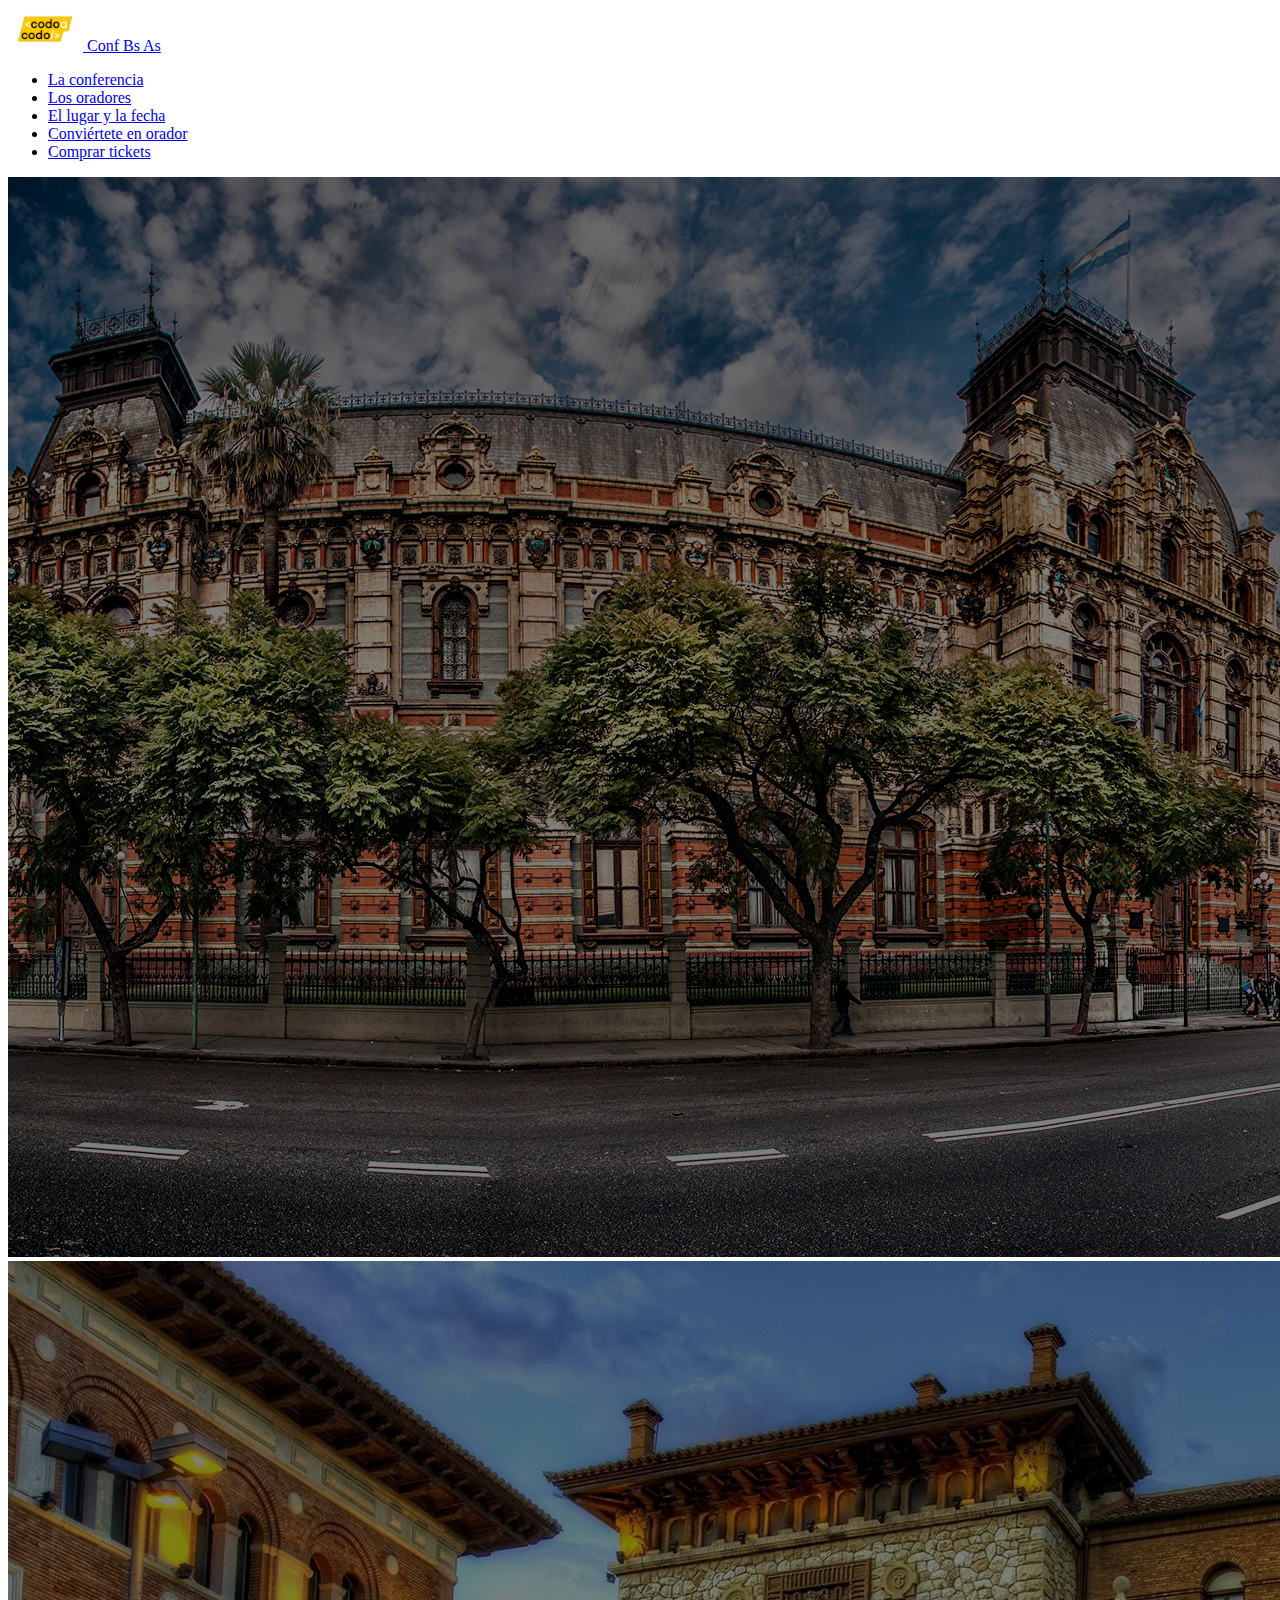
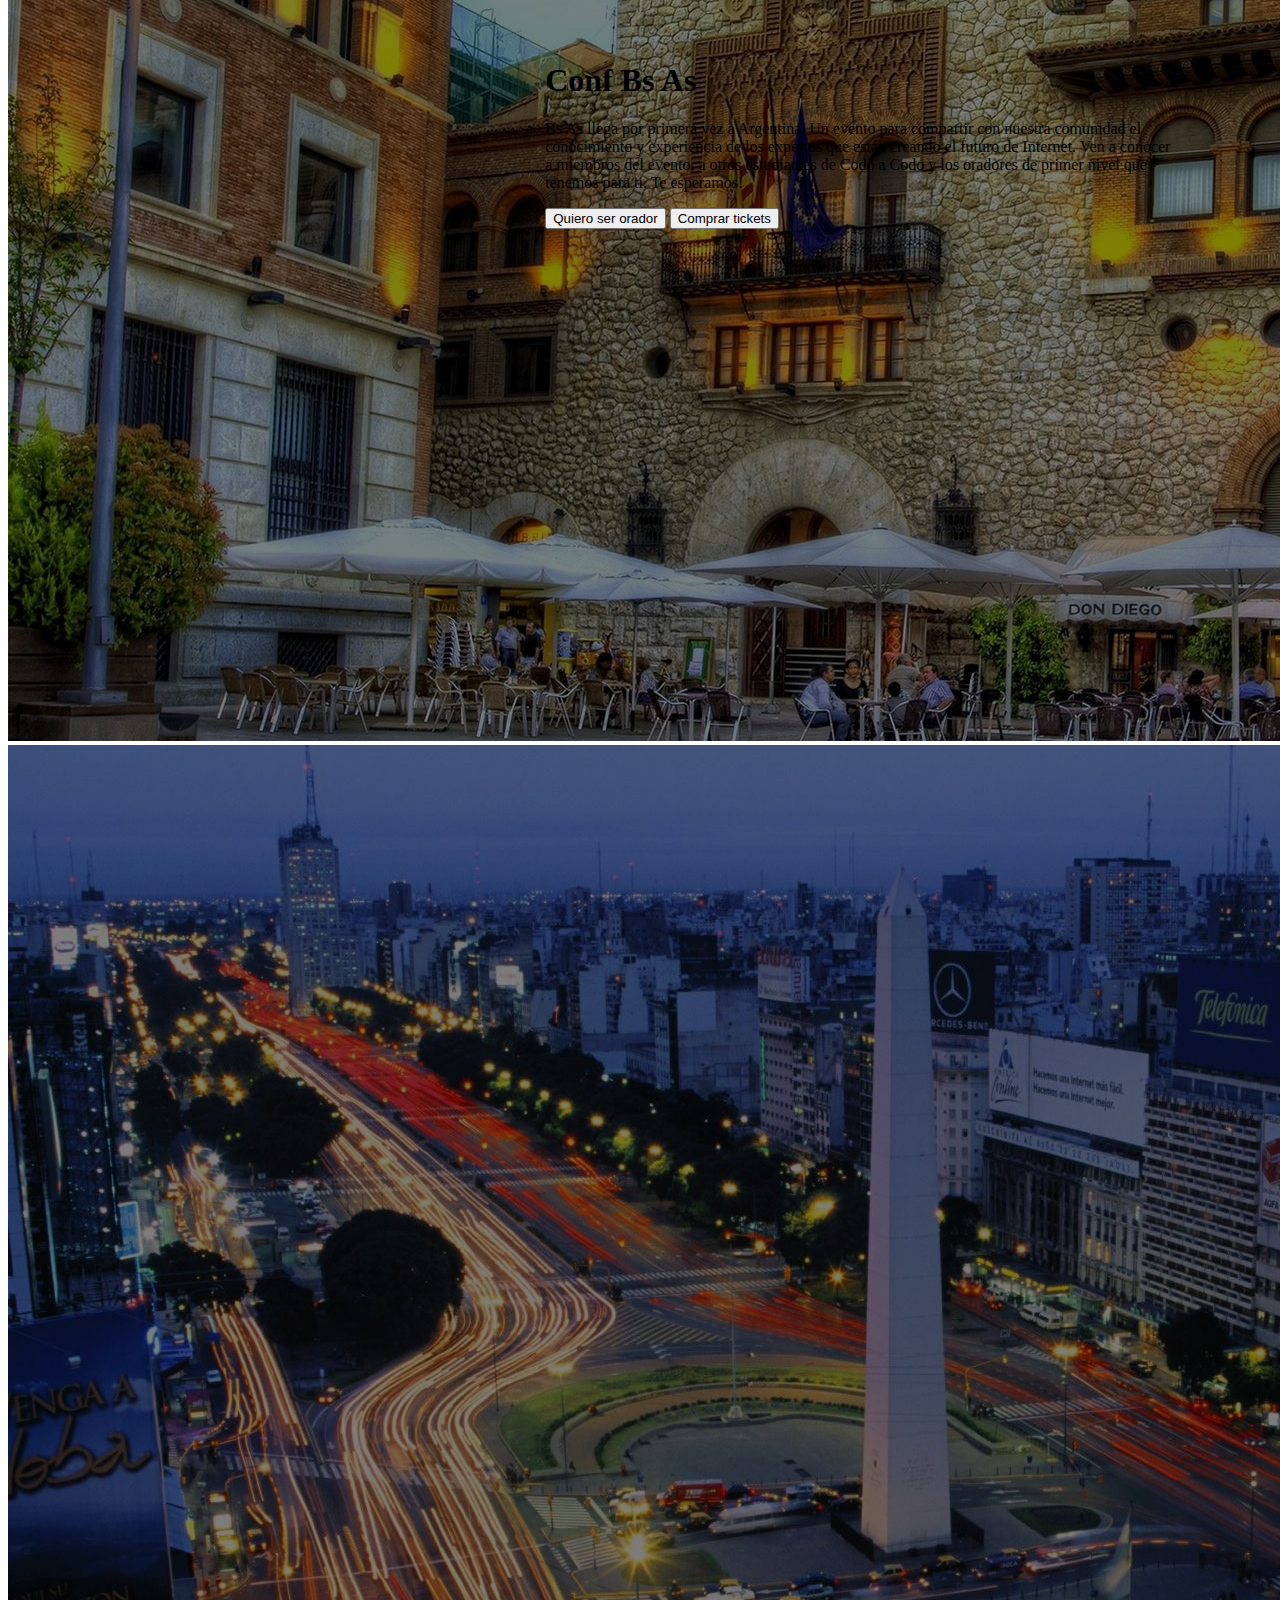
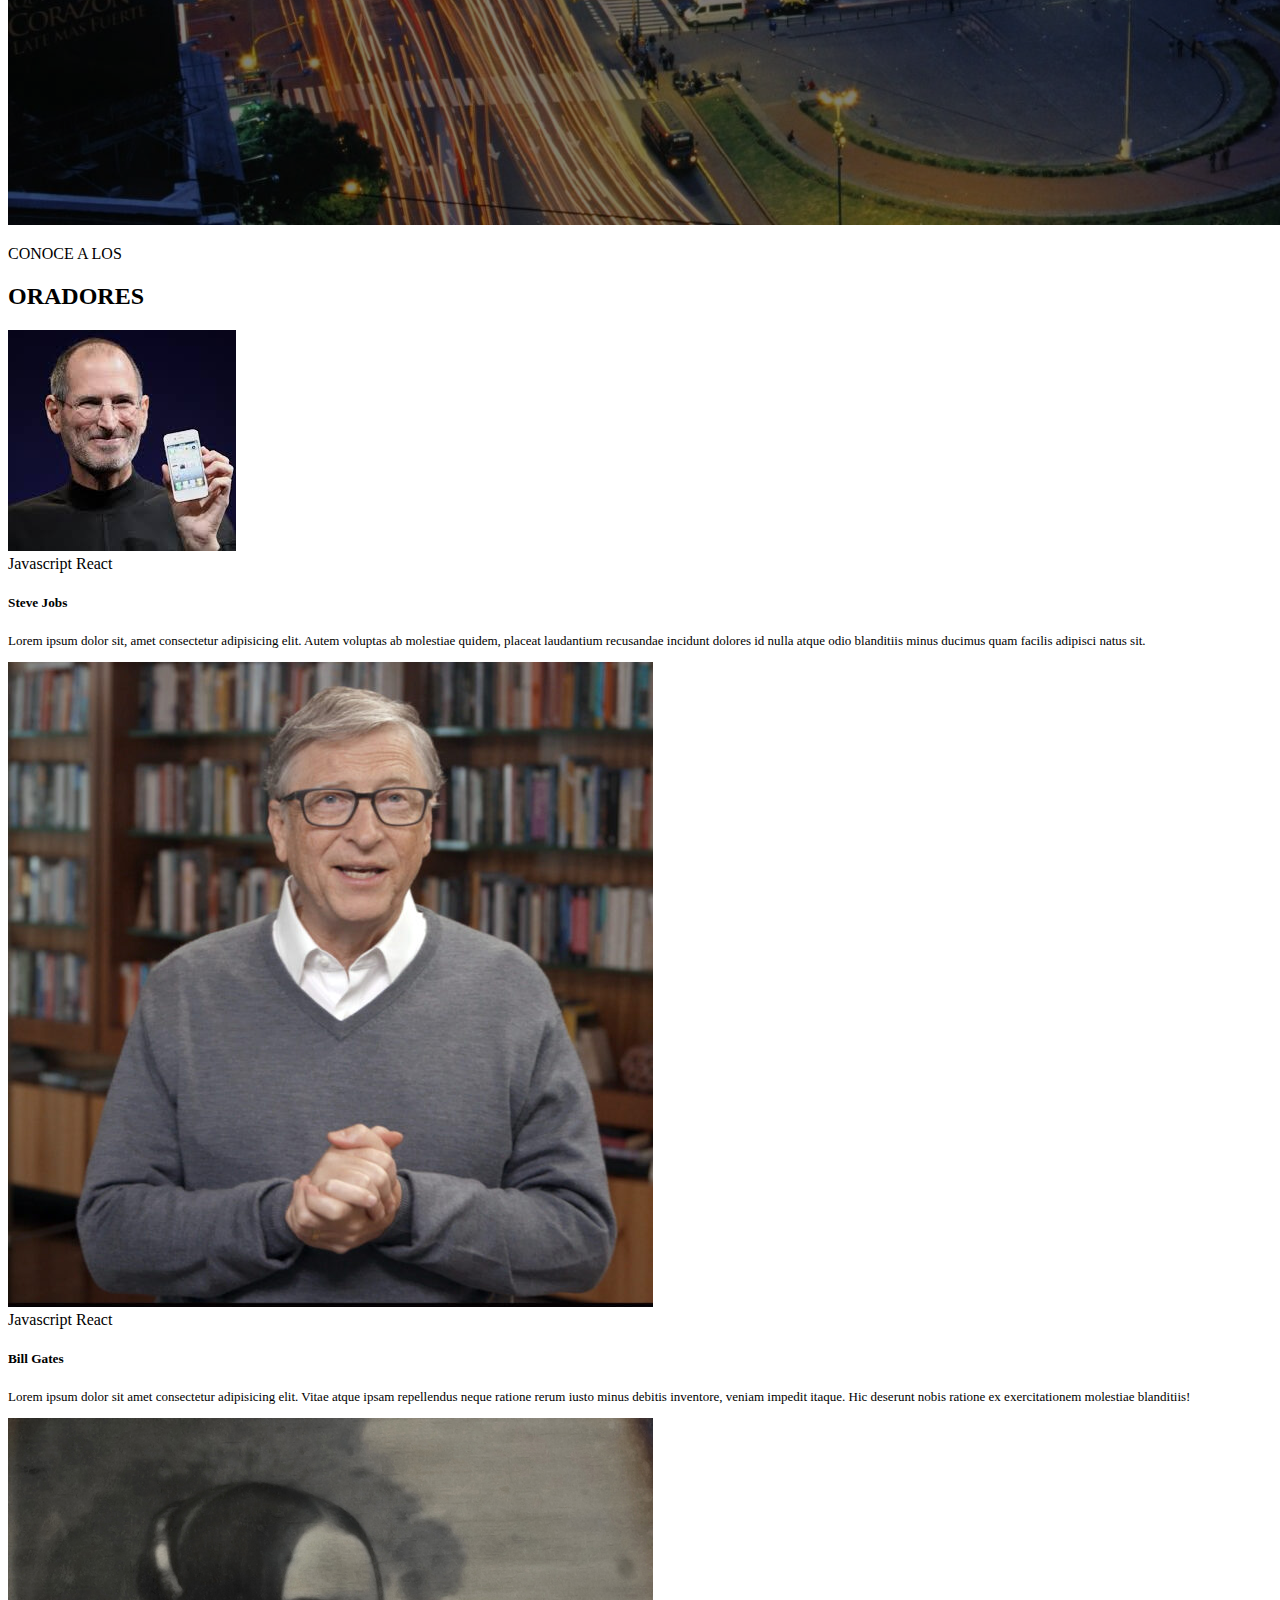
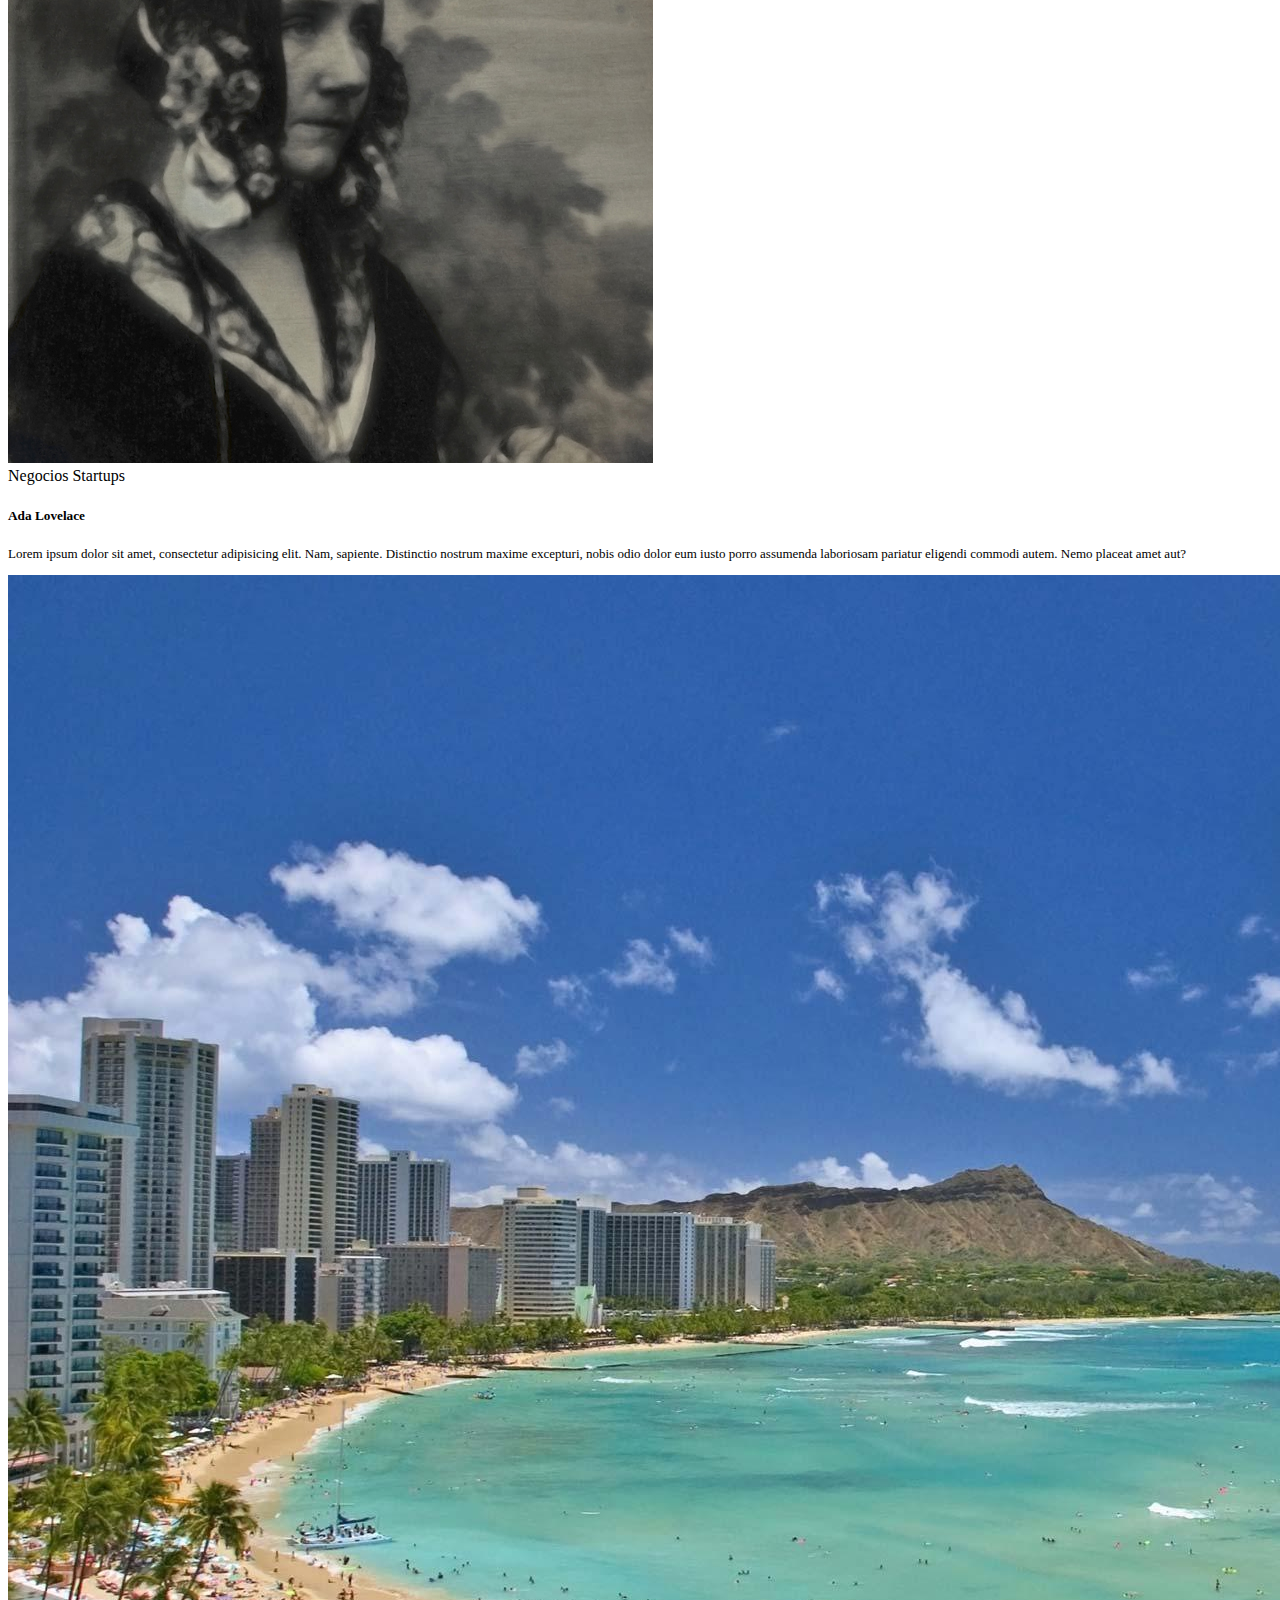
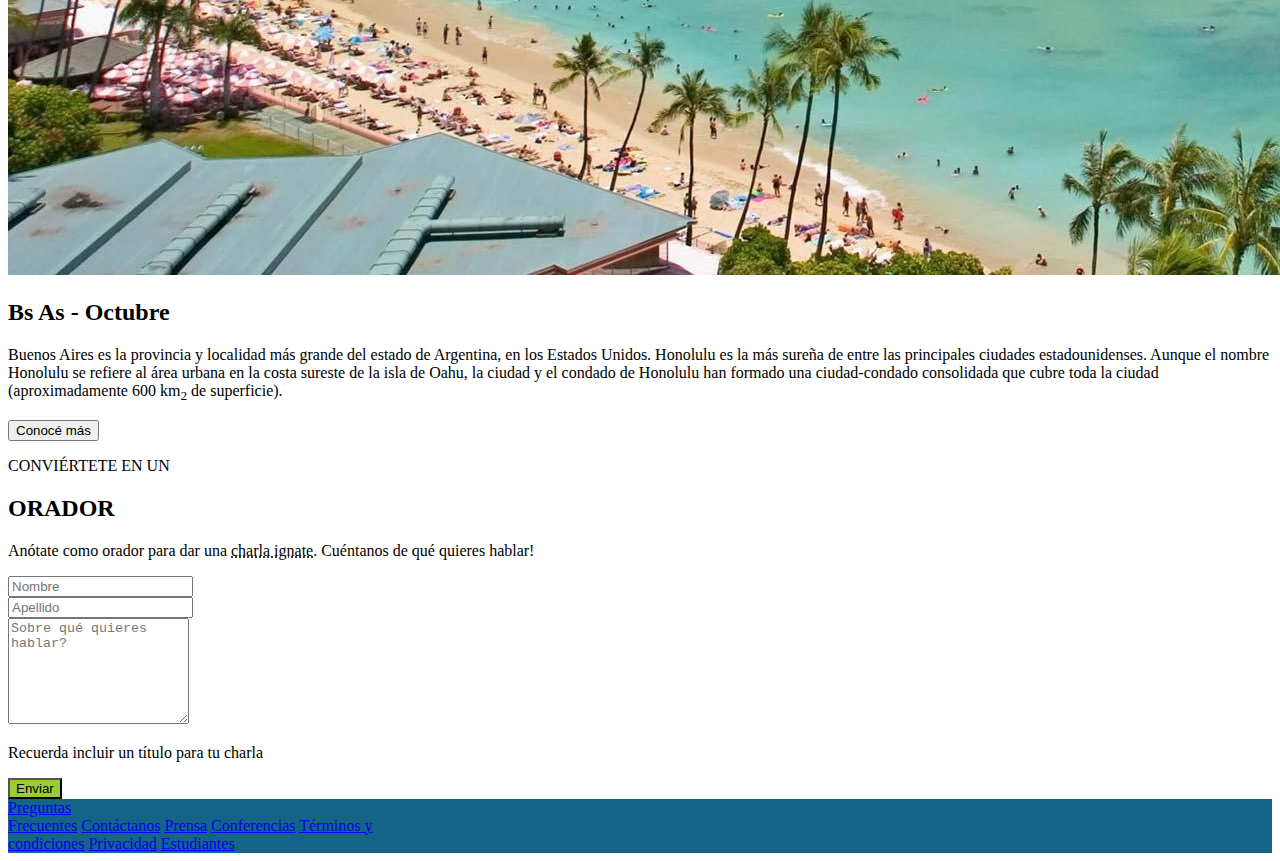
<file: index.html>
<!DOCTYPE html>
<html lang="en">

<head>
    <meta charset="UTF-8">
    <meta http-equiv="X-UA-Compatible" content="IE=edge">
    <meta name="viewport" content="width=device-width, initial-scale=1.0">
    <link href="https://cdn.jsdelivr.net/npm/bootstrap@5.1.3/dist/css/bootstrap.min.css" rel="stylesheet"
        integrity="sha384-1BmE4kWBq78iYhFldvKuhfTAU6auU8tT94WrHftjDbrCEXSU1oBoqyl2QvZ6jIW3" crossorigin="anonymous">
    <link rel="stylesheet" href="style.css">

    <title>Conf Bs As - Codo a Codo</title>
</head>

<body>
    <header>
        <nav class="navbar navbar-light bg-dark">
            <div class="container nav">
                <a class="navbar-brand text-light" href="index.html">
                    <img src="img/codoacodo.png" alt="" width="75" height="auto" class="d-inline-block align-text-top">
                    Conf Bs As
                </a>
        
                <ul class="nav justify-content-end flex-column flex-lg-row">
                    <li class="nav-item">
                        <a class="nav-link active link-light" aria-current="page" href="index.html" >La conferencia</a>
                    </li>
                    <li class="nav-item">
                        <a class="nav-link link-secondary" href="#">Los oradores</a>
                    </li>
                    <li class="nav-item">
                        <a class="nav-link link-secondary" href="#">El lugar y la fecha</a>
                    </li>
                    <li class="nav-item">
                        <a class="nav-link link-secondary" href="#">Conviértete en orador</a>
                    </li>
                    <li>
                        <a class="nav-link link-success" href="tickets.html">Comprar tickets</a>
                    </li>
                </ul>
            </div>
        </nav>
        
        <div id="encabezado">

            <div id="fondoCarousel" class="carousel slide p-0" data-bs-ride="carousel" id="fondo-encabezado">
                <div class="carousel-inner m-0 p-0">
                    <div class="carousel-item active" data-bs-interval="10000">
                        <img src="img/ba1.jpg" class="d-block h-100 img-fluid" alt="fondo1">
                    </div>
                    <div class="carousel-item" data-bs-interval="10000">
                        <img src="img/ba2.jpg" class="d-block w-100 img-fluid" alt="fondo2">
                    </div>
                    <div class="carousel-item" data-bs-interval="10000">
                        <img src="img/ba3.jpg" class="d-block w-100 img-fluid" alt="fondo3">
                    </div>
                </div>
            </div>

            <div class="container position-absolute justify-content-end" id="texto-encabezado">
                <h1 class="text-light text-end ">Conf Bs As</h1>
                <p class="text-light text-end">Bs As llega por primera vez a Argentina. Un evento para compartir
                    con nuestra
                    comunidad el
                    conocimiento y experiencia de los expertos que están creando el futuro de Internet. Ven a
                    conocer a
                    miembros del evento, a otros estudiantes de Codo a Codo y los oradores de primer nivel que
                    tenemos
                    para ti. Te esperamos!</p>
                <div class="text-end" id="botones-encabezado">
                    <button type="button" class="btn btn-outline-light">Quiero ser orador</button>
                    <button type="button" class="btn btn-success">Comprar tickets</button>
                </div>

            </div>

        </div>
    </header>

    <main>

        <div class="container w-75 my-4" id="oradores">
            <div id="titulo-cards">
                <p class="text-center text-secondary mb-0">CONOCE A LOS</p>
                <H2 class="text-center">ORADORES</H2>
            </div>

            <div class="row row-cols-1 row-cols-md-3 gy-3" id="cards">
                <div class="col">
                    <div class="card">
                        <img src="img/steve.jpg" class="card-img-top" alt="Steve Jobs">
                        <div class="card-body">
                            <span class="badge bg-warning text-dark">Javascript</span> <span
                                class="badge bg-info">React</span>
                            <h5 class="card-title">Steve Jobs</h5>
                            <p class="card-text">Lorem ipsum dolor sit, amet consectetur adipisicing elit. Autem
                                voluptas ab molestiae quidem, placeat laudantium recusandae incidunt dolores id nulla
                                atque odio blanditiis minus ducimus quam facilis adipisci natus sit.</p>
                        </div>
                    </div>
                </div>
                <div class="col">
                    <div class="card">
                        <img src="img/bill.jpg" class="card-img-top" alt="Bill Gates">
                        <div class="card-body">
                            <span class="badge bg-warning text-dark">Javascript</span> <span
                                class="badge bg-info">React</span>
                            <h5 class="card-title">Bill Gates</h5>
                            <p class="card-text">Lorem ipsum dolor sit amet consectetur adipisicing elit. Vitae atque
                                ipsam repellendus neque ratione rerum iusto minus debitis inventore, veniam impedit
                                itaque. Hic deserunt nobis ratione ex exercitationem molestiae blanditiis!</p>
                        </div>
                    </div>
                </div>
                <div class="col">
                    <div class="card">
                        <img src="img/ada.jpeg" class="card-img-top" alt="Ada Lovelace">
                        <div class="card-body">
                            <span class="badge bg-secondary">Negocios</span> <span
                                class="badge bg-danger">Startups</span>
                            <h5 class="card-title">Ada Lovelace</h5>
                            <p class="card-text">Lorem ipsum dolor sit amet, consectetur adipisicing elit. Nam,
                                sapiente. Distinctio nostrum maxime excepturi, nobis odio dolor eum iusto porro
                                assumenda laboriosam pariatur eligendi commodi autem. Nemo placeat amet aut?</p>
                        </div>
                    </div>
                </div>


            </div>
        </div>

        <div id="lugar">
            <div class="row row-cols-1 row-cols-lg-2 g-0">
                <div class="col">
                    <img class="img-fluid" src="img/honolulu.jpg" alt="Playa">
                </div>
                <div class="col bg-dark p-3">
                    <h2 class="text-light">Bs As - Octubre</h2>
                    <p class="text-light">Buenos Aires es la provincia y localidad más grande del estado de Argentina,
                        en los Estados
                        Unidos. Honolulu es la más sureña de entre las principales ciudades estadounidenses. Aunque el
                        nombre Honolulu se refiere al área urbana en la costa sureste de la isla de Oahu, la ciudad y el
                        condado de Honolulu han formado una ciudad-condado consolidada que cubre toda la ciudad
                        (aproximadamente 600 km<sub>2</sub> de superficie).</p>
                    <button type="button" class="btn btn-outline-light">Conocé más</button>
                </div>
            </div>
        </div>

        <div class="container mt-3 mb-2 w-75" id="form-orador">
            <div id="titulo-form">
                <p class="text-center text-secondary mb-0">CONVIÉRTETE EN UN</p>
                <H2 class="text-center">ORADOR</H2>
                <p class="text-center">Anótate como orador para dar una <abbr title="">charla ignate</abbr>. Cuéntanos
                    de qué quieres
                    hablar!</p>
            </div>

            <form class="container" action="">
                <div class="row">
                    <div class="col">
                        <input type="text" class="form-control" placeholder="Nombre" aria-label="Nombre">
                    </div>
                    <div class="col">
                        <input type="text" class="form-control" placeholder="Apellido" aria-label="Apellido">
                    </div>
                </div>
                <textarea class="form-control mt-3" name="descripcion" style="height: 100px" id="descripcion"
                    placeholder="Sobre qué quieres hablar?"></textarea>
                <p id="ayudaTextArea" class="form-text"> Recuerda incluir un título para tu charla</p>

                <button type="submit" class="btn w-100 text-center text-light fs-4"
                    style="background-color: yellowgreen;"> Enviar</button>
            </form>

        </div>

    </main>

    <div id="pie_de_pagina">
    </div>

    <script src="https://cdn.jsdelivr.net/npm/bootstrap@5.1.3/dist/js/bootstrap.bundle.min.js"
        integrity="sha384-ka7Sk0Gln4gmtz2MlQnikT1wXgYsOg+OMhuP+IlRH9sENBO0LRn5q+8nbTov4+1p"
        crossorigin="anonymous"></script>
    <script src="script.js"></script>
</body>

</html>
</file>
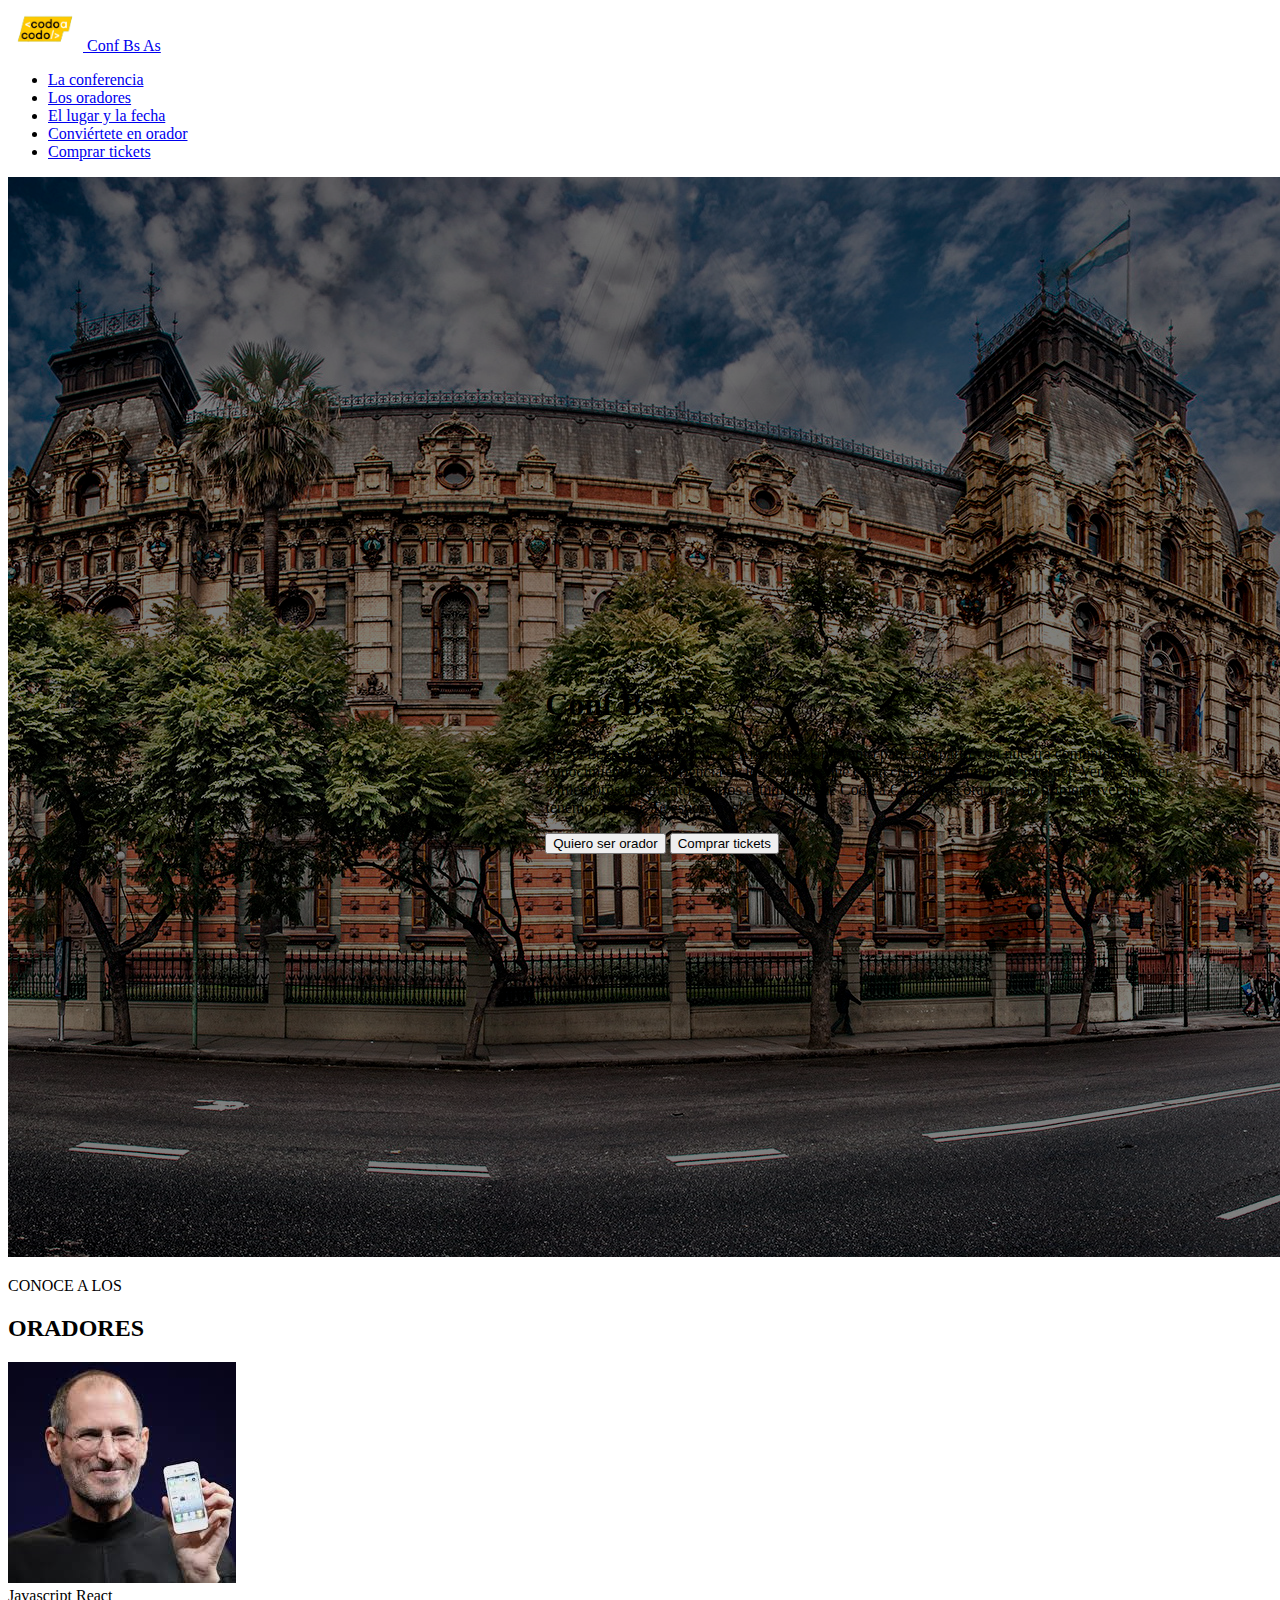
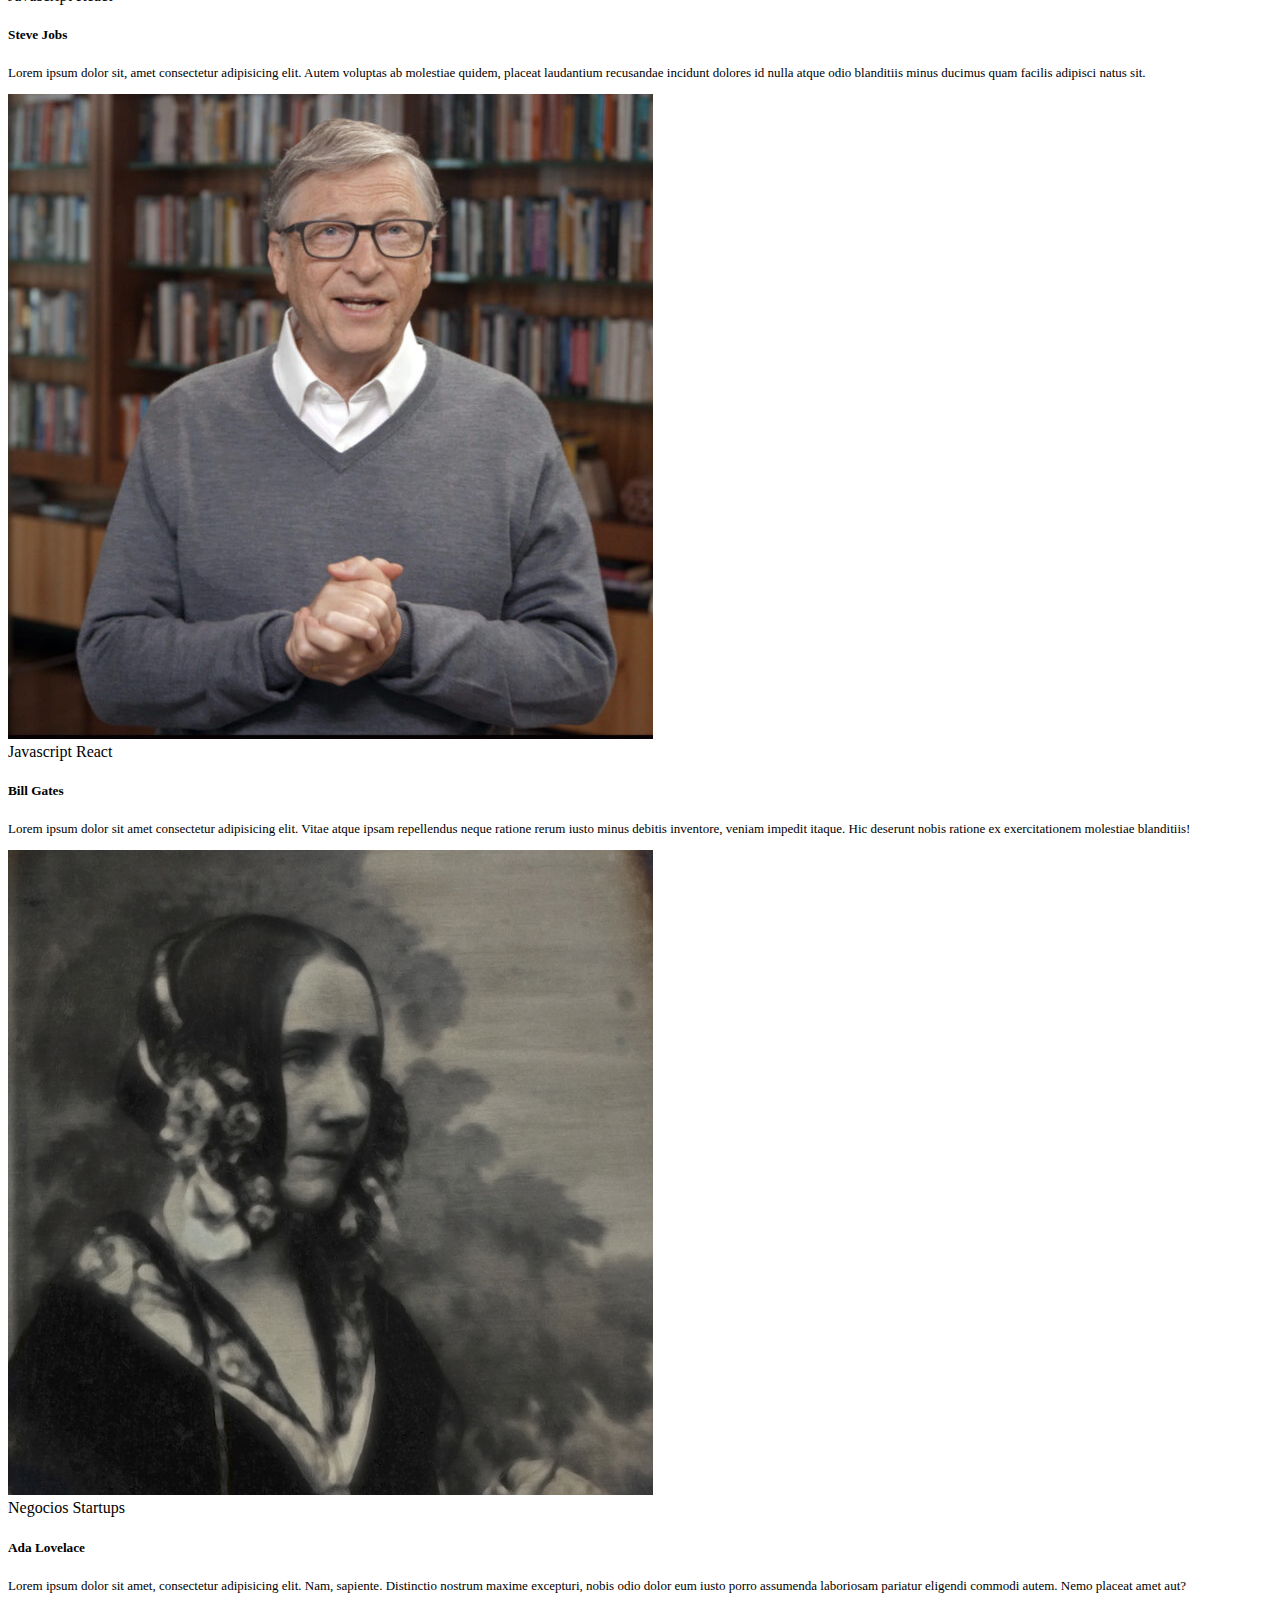
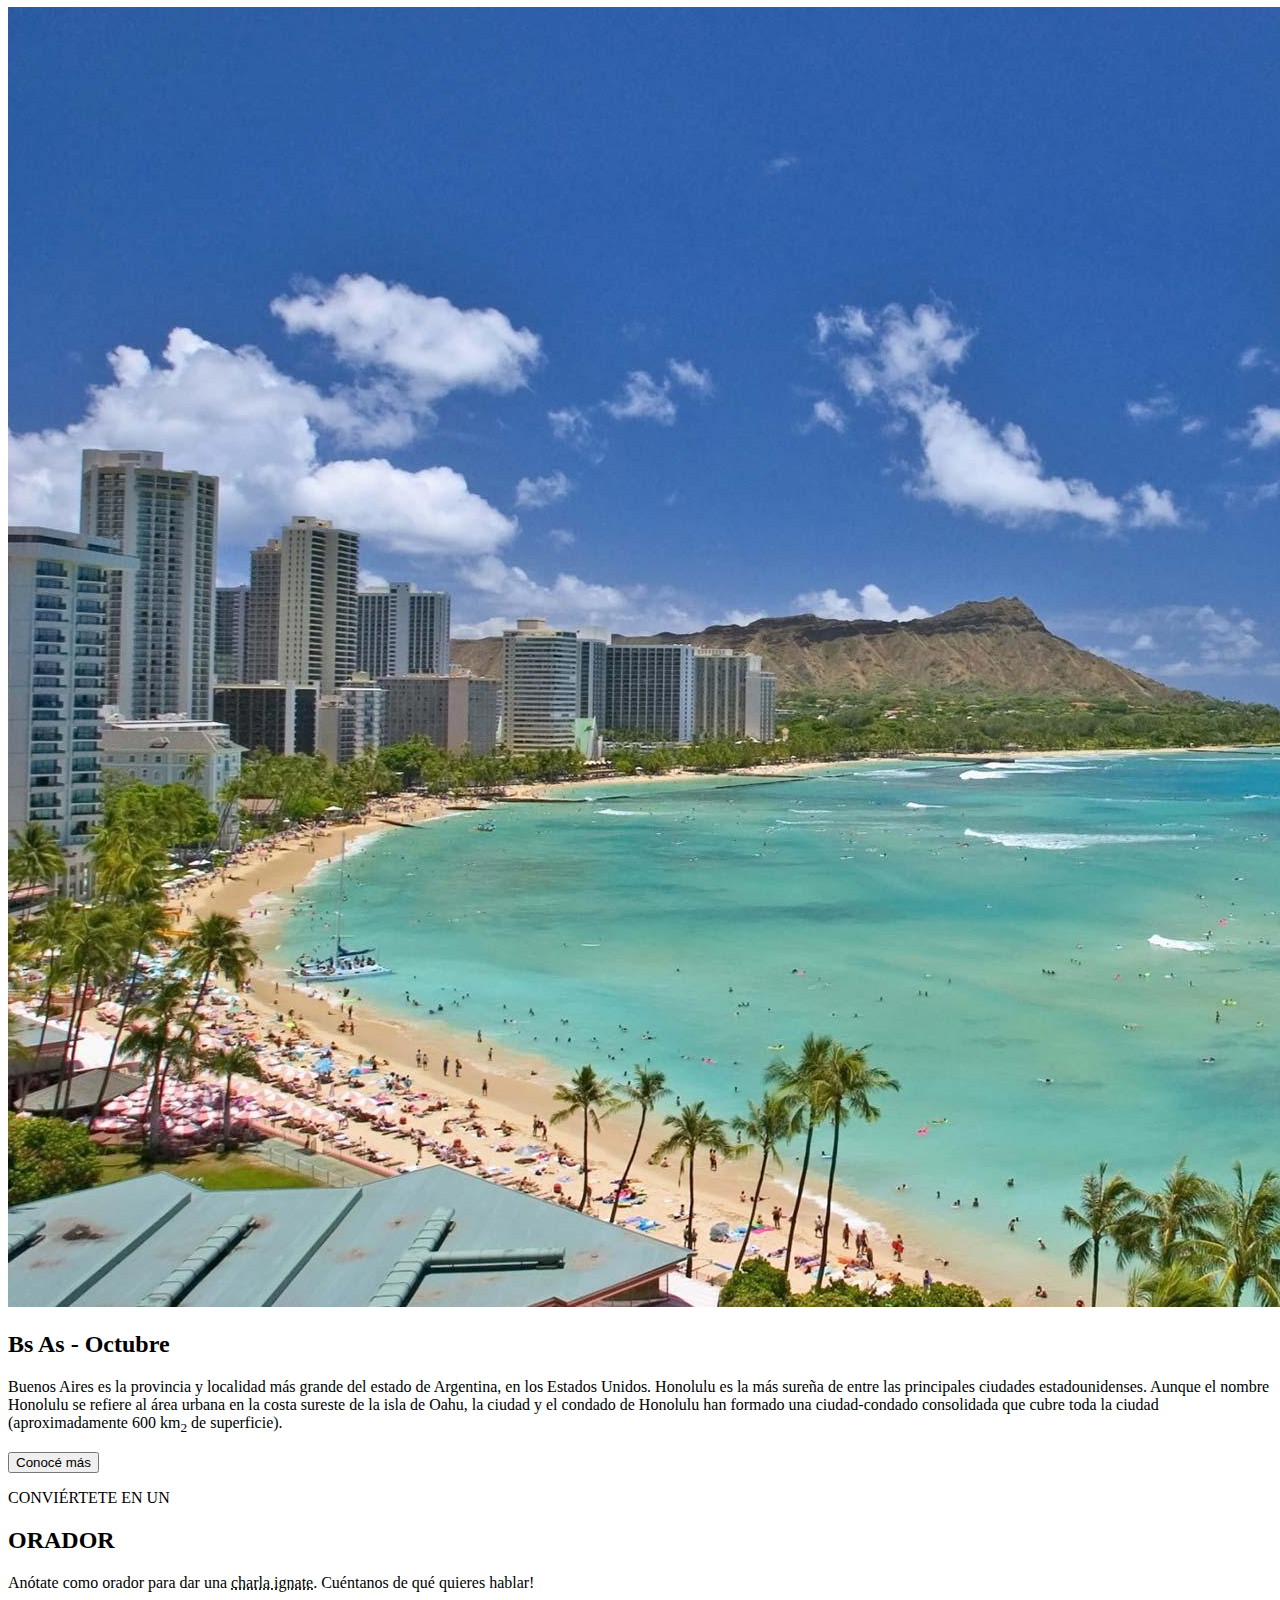
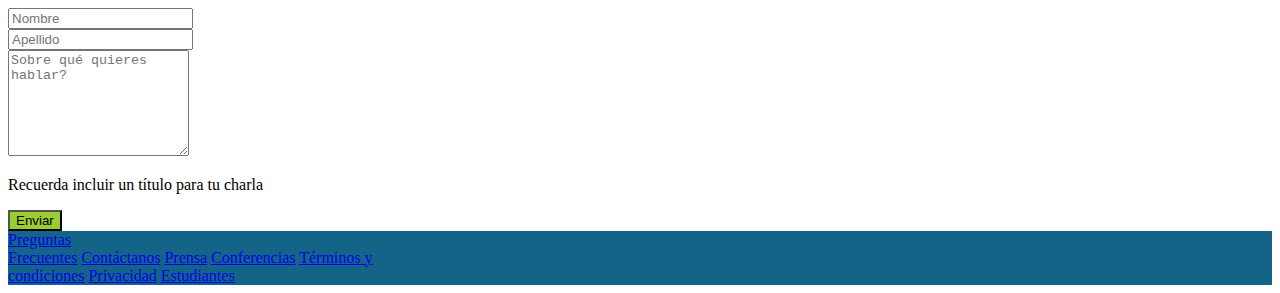
<file: home.html>
<!DOCTYPE html>
<html lang="en">

<head>
    <meta charset="UTF-8">
    <meta http-equiv="X-UA-Compatible" content="IE=edge">
    <meta name="viewport" content="width=device-width, initial-scale=1.0">
    <link href="https://cdn.jsdelivr.net/npm/bootstrap@5.1.3/dist/css/bootstrap.min.css" rel="stylesheet"
        integrity="sha384-1BmE4kWBq78iYhFldvKuhfTAU6auU8tT94WrHftjDbrCEXSU1oBoqyl2QvZ6jIW3" crossorigin="anonymous">
    <link rel="stylesheet" href="style.css">

    <title>Conf Bs As - Codo a Codo</title>
</head>

<body>
    <header>
        <nav class="navbar navbar-light bg-dark">
            <div class="container nav">
                <a class="navbar-brand text-light" href="#">
                    <img src="img/codoacodo.png" alt="" width="75" height="auto" class="d-inline-block align-text-top">
                    Conf Bs As
                </a>

                <ul class="nav justify-content-end flex-column flex-lg-row">
                    <li class="nav-item">
                        <a class="nav-link active link-light" aria-current="page" href="#">La conferencia</a>
                    </li>
                    <li class="nav-item">
                        <a class="nav-link link-secondary" href="#">Los oradores</a>
                    </li>
                    <li class="nav-item">
                        <a class="nav-link link-secondary" href="#">El lugar y la fecha</a>
                    </li>
                    <li class="nav-item">
                        <a class="nav-link link-secondary" href="#">Conviértete en orador</a>
                    </li>
                    <li>
                        <a class="nav-link link-success" href="#">Comprar tickets</a>
                    </li>
                </ul>
            </div>
        </nav>

        <div id="encabezado">

            <div id="fondoCarousel" class="carousel slide p-0" data-bs-ride="carousel" id="fondo-encabezado">
                <div class="carousel-inner m-0 p-0">
                    <div class="carousel-item active">
                        <img src="img/ba1.jpg" class="d-block h-100 img-fluid" alt="fondo1">
                        <!-- </div>
                    <div class="carousel-item">
                        <img src="img/ba2.jpg" class="d-block w-100 img-fluid" alt="fondo2">
                    </div>
                    <div class="carousel-item">
                        <img src="img/ba3.jpg" class="d-block w-100 img-fluid" alt="fondo3">
                    </div>
                </div>-->
                    </div>

                    <div class="container position-absolute justify-content-end" id="texto-encabezado">
                        <h1 class="text-light text-end ">Conf Bs As</h1>
                        <p class="text-light text-end">Bs As llega por primera vez a Argentina. Un evento para compartir
                            con nuestra
                            comunidad el
                            conocimiento y experiencia de los expertos que están creando el futuro de Internet. Ven a
                            conocer a
                            miembros del evento, a otros estudiantes de Codo a Codo y los oradores de primer nivel que
                            tenemos
                            para ti. Te esperamos!</p>
                        <div class="text-end" id="botones-encabezado">
                            <button type="button" class="btn btn-outline-light">Quiero ser orador</button>
                            <button type="button" class="btn btn-success">Comprar tickets</button>
                        </div>

                    </div>

                </div>
    </header>

    <main>

        <div class="container w-75 my-4" id="oradores">
            <div id="titulo-cards">
                <p class="text-center text-secondary mb-0">CONOCE A LOS</p>
                <H2 class="text-center">ORADORES</H2>
            </div>

            <div class="row row-cols-1 row-cols-md-3" id="cards">
                <div class="col">
                    <div class="card">
                        <img src="img/steve.jpg" class="card-img-top" alt="Steve Jobs">
                        <div class="card-body">
                            <span class="badge bg-warning text-dark">Javascript</span> <span
                                class="badge bg-info">React</span>
                            <h5 class="card-title">Steve Jobs</h5>
                            <p class="card-text">Lorem ipsum dolor sit, amet consectetur adipisicing elit. Autem
                                voluptas ab molestiae quidem, placeat laudantium recusandae incidunt dolores id nulla
                                atque odio blanditiis minus ducimus quam facilis adipisci natus sit.</p>
                        </div>
                    </div>
                </div>
                <div class="col">
                    <div class="card">
                        <img src="img/bill.jpg" class="card-img-top" alt="Bill Gates">
                        <div class="card-body">
                            <span class="badge bg-warning text-dark">Javascript</span> <span
                                class="badge bg-info">React</span>
                            <h5 class="card-title">Bill Gates</h5>
                            <p class="card-text">Lorem ipsum dolor sit amet consectetur adipisicing elit. Vitae atque
                                ipsam repellendus neque ratione rerum iusto minus debitis inventore, veniam impedit
                                itaque. Hic deserunt nobis ratione ex exercitationem molestiae blanditiis!</p>
                        </div>
                    </div>
                </div>
                <div class="col">
                    <div class="card">
                        <img src="img/ada.jpeg" class="card-img-top" alt="Ada Lovelace">
                        <div class="card-body">
                            <span class="badge bg-secondary">Negocios</span> <span
                                class="badge bg-danger">Startups</span>
                            <h5 class="card-title">Ada Lovelace</h5>
                            <p class="card-text">Lorem ipsum dolor sit amet, consectetur adipisicing elit. Nam,
                                sapiente. Distinctio nostrum maxime excepturi, nobis odio dolor eum iusto porro
                                assumenda laboriosam pariatur eligendi commodi autem. Nemo placeat amet aut?</p>
                        </div>
                    </div>
                </div>


            </div>
        </div>

        <div id="lugar">
            <div class="row row-cols-1 row-cols-lg-2 g-0">
                <div class="col">
                    <img class="img-fluid" src="img/honolulu.jpg" alt="Playa">
                </div>
                <div class="col bg-dark p-3">
                    <h2 class="text-light">Bs As - Octubre</h2>
                    <p class="text-light">Buenos Aires es la provincia y localidad más grande del estado de Argentina,
                        en los Estados
                        Unidos. Honolulu es la más sureña de entre las principales ciudades estadounidenses. Aunque el
                        nombre Honolulu se refiere al área urbana en la costa sureste de la isla de Oahu, la ciudad y el
                        condado de Honolulu han formado una ciudad-condado consolidada que cubre toda la ciudad
                        (aproximadamente 600 km<sub>2</sub> de superficie).</p>
                    <button type="button" class="btn btn-outline-light">Conocé más</button>
                </div>
            </div>
        </div>

        <div class="container mt-3 mb-2 w-75" id="form-orador">
            <div id="titulo-form">
                <p class="text-center text-secondary mb-0">CONVIÉRTETE EN UN</p>
                <H2 class="text-center">ORADOR</H2>
                <p class="text-center">Anótate como orador para dar una <abbr title="">charla ignate</abbr>. Cuéntanos
                    de qué quieres
                    hablar!</p>
            </div>

            <form class="container" action="">
                <div class="row">
                    <div class="col">
                        <input type="text" class="form-control" placeholder="Nombre" aria-label="Nombre">
                    </div>
                    <div class="col">
                        <input type="text" class="form-control" placeholder="Apellido" aria-label="Apellido">
                    </div>
                </div>
                <textarea class="form-control mt-3" name="descripcion" style="height: 100px" id="descripcion"
                    placeholder="Sobre qué quieres hablar?"></textarea>
                <p id="ayudaTextArea" class="form-text"> Recuerda incluir un título para tu charla</p>

                <button type="submit" class="btn w-100 text-center text-light fs-4"
                    style="background-color: yellowgreen;"> Enviar</button>
            </form>

        </div>

    </main>

    <footer class="mt-3">
        <div style="background-color:#136487">
            <div class="container d-flex justify-content-evenly align-items-center text-center flex-wrap">
                <a class="text-decoration-none p-2 m-3 text-light" href="#">Preguntas<br> Frecuentes</a>

                <a class="text-decoration-none p-2 m-3 text-light" href="#">Contáctanos</a>

                <a class="text-decoration-none p-2 m-3 text-light" href="#">Prensa</a>

                <a class="text-decoration-none p-2 m-3 text-light" href="#">Conferencias</a>

                <a class="text-decoration-none p-2 m-3 text-light text-wrap" href="#">Términos y <br> condiciones</a>

                <a class="text-decoration-none p-2 m-3 text-light" href="#">Privacidad</a>

                <a class="text-decoration-none p-2 m-3 text-light" href="#">Estudiantes</a>
            </div>


        </div>
    </footer>

    <script src="https://cdn.jsdelivr.net/npm/bootstrap@5.1.3/dist/js/bootstrap.bundle.min.js"
        integrity="sha384-ka7Sk0Gln4gmtz2MlQnikT1wXgYsOg+OMhuP+IlRH9sENBO0LRn5q+8nbTov4+1p"
        crossorigin="anonymous"></script>
</body>

</html>
</file>
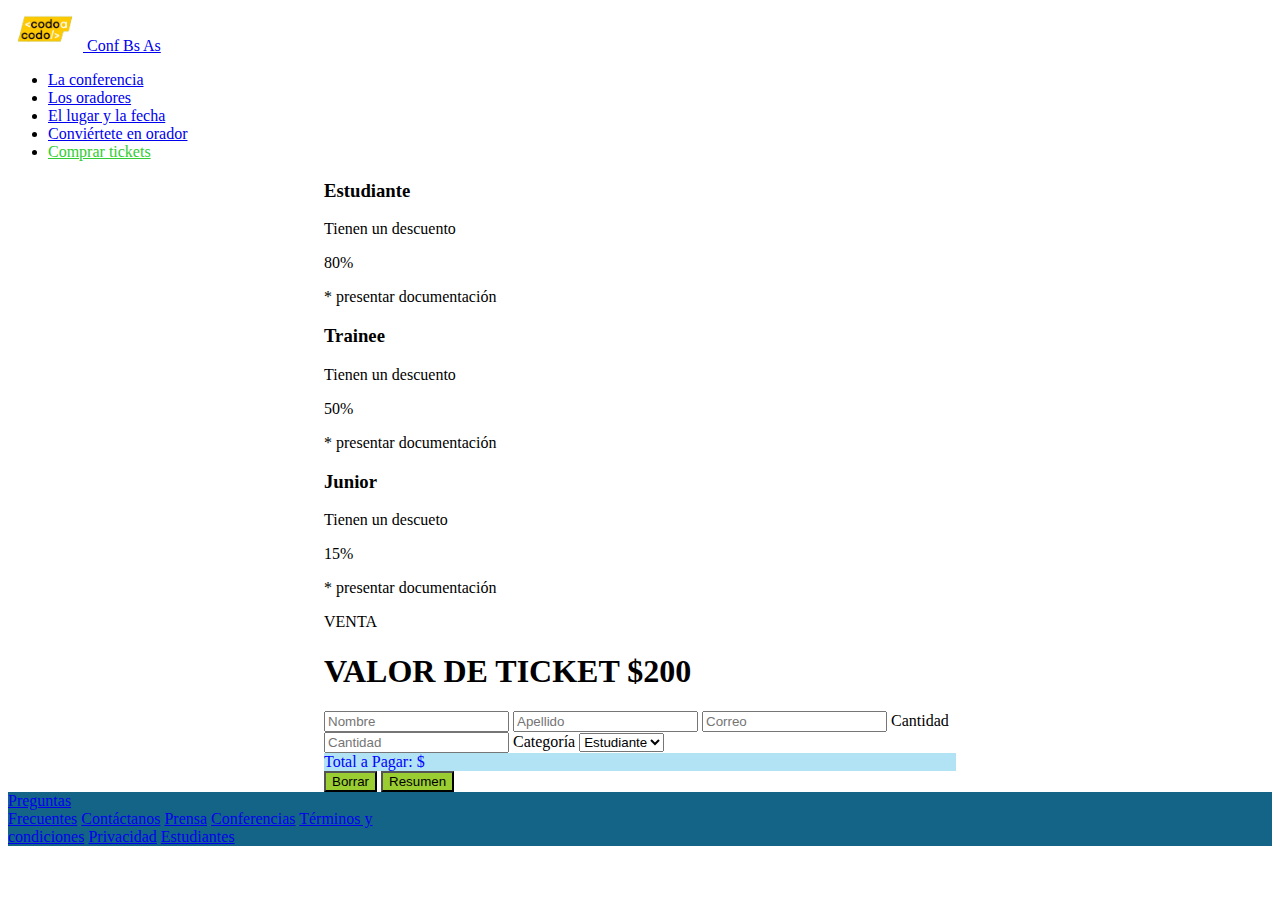
<file: tickets.html>
<!DOCTYPE html>
<html lang="en">

<head>
    <meta charset="UTF-8">
    <meta http-equiv="X-UA-Compatible" content="IE=edge">
    <meta name="viewport" content="width=device-width, initial-scale=1.0">
    <link href="https://cdn.jsdelivr.net/npm/bootstrap@5.1.3/dist/css/bootstrap.min.css" rel="stylesheet"
        integrity="sha384-1BmE4kWBq78iYhFldvKuhfTAU6auU8tT94WrHftjDbrCEXSU1oBoqyl2QvZ6jIW3" crossorigin="anonymous">
    <link rel="stylesheet" href="style.css">

    <title>Conf Bs As - Codo a Codo</title>
</head>

<body>

    <header>
        <nav class="navbar navbar-light bg-dark">
            <div class="container nav">
                <a class="navbar-brand text-light" href="index.html">
                    <img src="img/codoacodo.png" alt="" width="75" height="auto" class="d-inline-block align-text-top">
                    Conf Bs As
                </a>
        
                <ul class="nav justify-content-end flex-column flex-lg-row">
                    <li class="nav-item">
                        <a class="nav-link link-secondary" aria-current="page" href="index.html" >La conferencia</a>
                    </li>
                    <li class="nav-item">
                        <a class="nav-link link-secondary" href="#">Los oradores</a>
                    </li>
                    <li class="nav-item">
                        <a class="nav-link link-secondary" href="#">El lugar y la fecha</a>
                    </li>
                    <li class="nav-item">
                        <a class="nav-link link-secondary" href="#">Conviértete en orador</a>
                    </li>
                    <li>
                        <a class="nav-link active" aria-current="page"href="tickets.html" style="color:limegreen">Comprar tickets</a>
                    </li>
                </ul>
            </div>
        </nav>
    </header>

    <main>
        <div id="contenido-ticket" >
            <div class="row gap-1 justify-content-center mt-4">
                <div class="border border-3 border-primary rounded p-2
                    d-flex flex-column justify-content-center align-items-center descuento-card">
                    <h3>Estudiante</h3>
                    <p>Tienen un descuento</p>
                    <p class="fw-bold">80%</p>
                    <p class="form-text">* presentar documentación</p>
                </div>
                <div
                    class="border border-3 border-info rounded p-2
                    d-flex flex-column justify-content-center align-items-center descuento-card">
                    <h3>Trainee</h3>
                    <p>Tienen un descuento</p>
                    <p class="fw-bold">50%</p>
                    <p class="form-text">* presentar documentación</p>
                </div>
                <div
                    class="border border-3 border-warning rounded p-2
                    d-flex flex-column justify-content-center align-items-center descuento-card">
                    <h3>Junior</h3>
                    <p>Tienen un descueto</p>
                    <p class="fw-bold">15%</p>
                    <p class="form-text">* presentar documentación</p>
                </div>
            </div>

            <div class="d-flex flex-column justify-content-center align-items-center my-1 text-center">
                VENTA
                <h1>VALOR DE TICKET $200</h1>
            </div>
            <div>
                <form action="">
                    <div class="row justify-content-center">
                        <label for="nombre" class="form-label col-12 col-md-6">
                            <input id="nombre" class="form-control" type="text" name="nombre" placeholder="Nombre" required>
                            <span class="form-text warning"></span>
                        </label>
                        <label for="apellido" class="form-label col-12 col-md-6">
                            <input id="apellido" class="form-control" type="text" name="apellido" placeholder="Apellido" required>
                            <span class="form-text warning"></span>
                        </label>
                        <label for="correo" class="form-label col-md-12 my-3">
                            <input id="email" class="form-control" type="text" name="correo" placeholder="Correo" required>
                            <span class="form-text warning"></span>
                        </label>
                        <label for="cantidad" class="form-label col-12 col-md-6">
                            Cantidad
                            <input id="cantidad_ticket" class="form-control my-2" type="text" name="cantidad" placeholder="Cantidad" required>
                            <span class="form-text warning"></span>
                        </label>
                        <label for="categoria" class="form-label col-12 col-md-6">Categoría
                            <select id="select_categoria" name="categoria" class="form-select my-2">
                                <option value="estudiante">Estudiante</option>
                                <option value="trainee">Trainee</option>
                                <option value="junior">Junior</option>
                            </select>
                        </label>
                    </div>

                    <div class="p-2 rounded my-4" style="background-color: #b1e3f5; color: blue;">
                        Total a Pagar: $<span id="total_a_pagar"></span>
                    </div>
                    <div class="d-flex gap-3">
                        <button type="reset" class="btn text-light w-50"
                            style="background-color: yellowgreen;">Borrar</button>
                        <button id="resumen" type="button" class="btn text-light w-50"
                            style="background-color: yellowgreen;">Resumen</button>
                    </div>
                </form>
            </div>
        </div>
    </main>

    <div id="pie_de_pagina"></div>

    <script src="https://cdn.jsdelivr.net/npm/bootstrap@5.1.3/dist/js/bootstrap.bundle.min.js"
        integrity="sha384-ka7Sk0Gln4gmtz2MlQnikT1wXgYsOg+OMhuP+IlRH9sENBO0LRn5q+8nbTov4+1p"
        crossorigin="anonymous"></script>
    <script src="script.js"></script>
</body>

</html>
</file>
<file: style.css>
#encabezado img{
    filter: brightness(50%);
}

#encabezado {
    position: relative;
}

#texto-encabezado {
    position: absolute;
    right: 7.5%;
    top: 45%;
    max-width: 50%;
}

#cards p {
    font-size: small;
}

#contenido-ticket {
    width: 50%;
    margin: auto;
}

.descuento-card {
    width: 200px;
}

@media (max-width: 992px) {
    #texto-encabezado {
        position: absolute;
        right: 7.5%;
        top: 45%;
        max-width: 75%;
    }
}

@media (max-width: 768px) {
    #texto-encabezado {
        position: absolute;
        right: 7.5%;
        top: 25%;
        max-width: 75%;
    }
}

@media (max-width: 576px) {
    #texto-encabezado {
        position: absolute;
        right: 0%;
        top: 10%;
        max-width: 100%;
        font-size: small;
    }
    
    #texto-encabezado h1 {
        font-size: large;
    }

    #encabezado button {
        width: 45%;
        font-size: smaller;
    }

    #botones-encabezado {
        display: flex;
        justify-content: space-between;
    }

}
</file>
